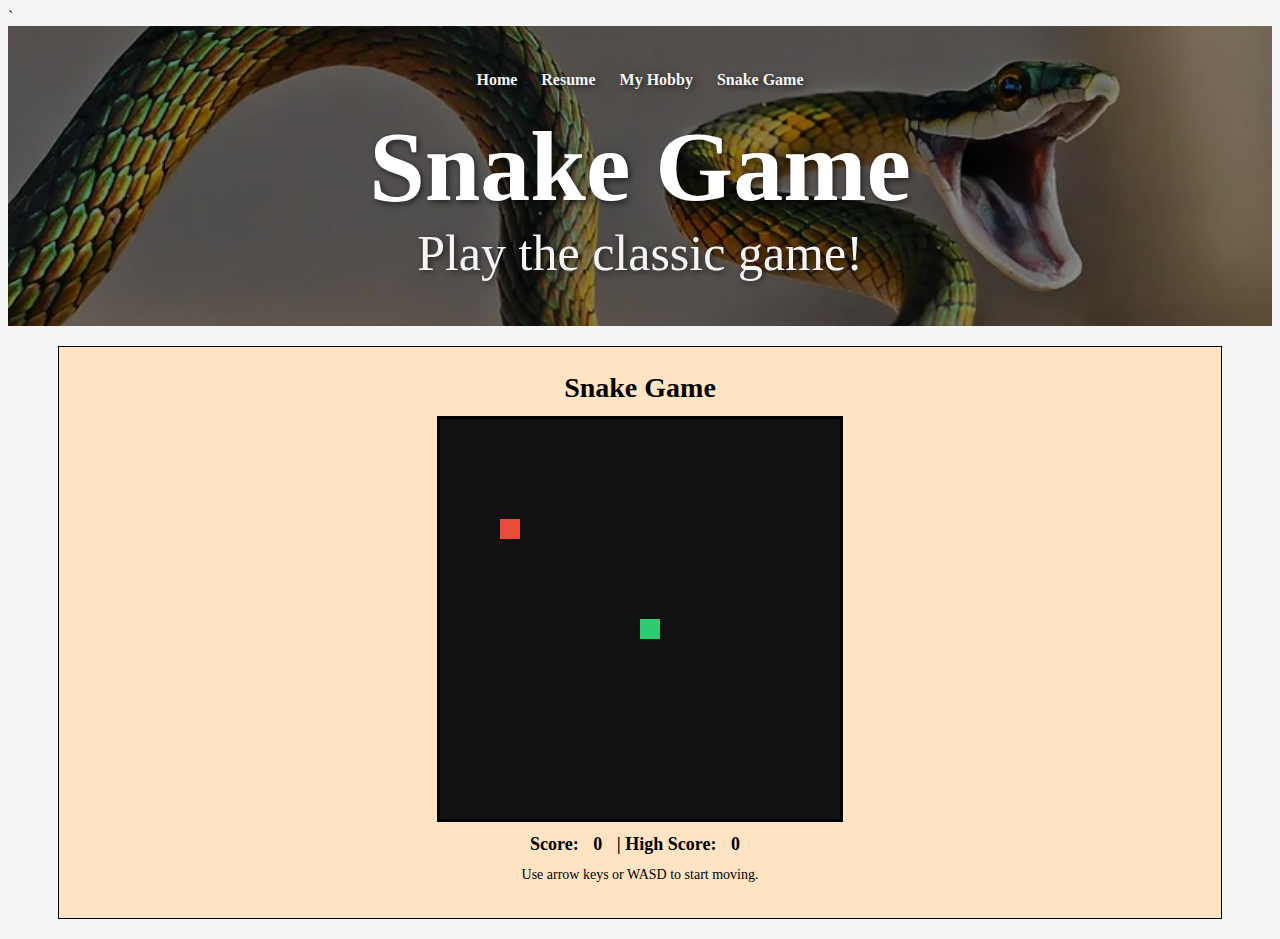
<file: game.html>
`<!DOCTYPE html>
<html lang="en">
<head>
    <meta charset="UTF-8">
    <meta name="viewport" content="width=device-width, initial-scale=1.0">
    <title>Snake Game</title>
    <link href="css/stylesheet.css" rel="stylesheet">
    <style>
        #game-container {
            display: flex;
            flex-direction: column;
            align-items: center;
            padding: 25px 10px 35px;
            gap: 12px;
        }

        #game-title {
            font-size: 28px;
            font-weight: bold;
            text-align: center;
        }

        #game-board {
            background-color: #222;
            border: 3px solid #000;
            image-rendering: pixelated; /* keeps the retro look */
        }

        #score-board {
            font-size: 18px;
            font-weight: bold;
        }

        #score-board span {
            margin: 0 10px;
        }

        #message {
            font-size: 14px;
            text-align: center;
        }
    </style>
</head>
<body>
     <!-- =======================
         TOP BANNER / NAV BAR
    ========================= -->
    <div class="bgsnake">
        <div class="link-content">
            <a href="index.html">Home</a>
            <a href="resume.html">Resume</a>
            <a href="hobby.html">My Hobby</a>
            <a href="#.html">Snake Game</a>
        </div>

        <div class="title">Snake Game</div>
        <div class="undertitle">Play the classic game!</div>
    </div>

    <!-- =======================
         GAME CONTENT BOX
    ========================= -->
    <div class="content">
        <div id="game-container">
            <div id="game-title">Snake Game</div>

            <canvas id="game-board" width="400" height="400"></canvas>

            <div id="score-board">
                Score: <span id="score">0</span> |
                High Score: <span id="high-score">0</span>
            </div>

            <div id="message">
                Use the arrow keys or WASD to move. <br>
                Press <strong>Space</strong> to restart after game over.
            </div>
        </div>
    </div>

    <!-- =======================
         JAVASCRIPT FOR SNAKE
    ========================= -->
    <script>
        const tileSize = 20;
        const tileCount = 20;
        let canvas, ctx;

        let snake = [];
        let velocity = { x: 0, y: 0 };
        let food = { x: 5, y: 5 };
        let score = 0;
        let highScore = 0;
        let gameInterval = null;
        let gameOver = false;

        function initGame() {
            canvas = document.getElementById("game-board");
            ctx = canvas.getContext("2d");

            canvas.width = tileSize * tileCount;
            canvas.height = tileSize * tileCount;

            loadHighScore();
            resetGame();
            drawGame();
            document.addEventListener("keydown", handleKeydown);
        }

        function loadHighScore() {
            const stored = localStorage.getItem("snakeHighScore");
            if (stored !== null) {
                highScore = parseInt(stored, 10) || 0;
                updateScoreBoard();
            }
        }

        function saveHighScore() {
            localStorage.setItem("snakeHighScore", highScore.toString());
        }

        function startGameLoop() {
            if (gameInterval) clearInterval(gameInterval);
            gameInterval = setInterval(gameLoop, 100);
        }

        function resetGame() {
            snake = [{ x: 10, y: 10 }];
            velocity = { x: 0, y: 0 };
            score = 0;
            gameOver = false;
            placeFood();
            updateScoreBoard();
            setMessage("Use arrow keys or WASD to start moving.");
            startGameLoop();
        }

        function gameLoop() {
            updateSnake();
            drawGame();
        }

        function updateSnake() {
            if (gameOver) return;
            if (velocity.x === 0 && velocity.y === 0) return;

            const head = snake[0];
            const newHead = {
                x: head.x + velocity.x,
                y: head.y + velocity.y
            };

            if (
                newHead.x < 0 || newHead.x >= tileCount ||
                newHead.y < 0 || newHead.y >= tileCount
            ) {
                endGame();
                return;
            }

            for (let part of snake) {
                if (part.x === newHead.x && part.y === newHead.y) {
                    endGame();
                    return;
                }
            }

            snake.unshift(newHead);

            if (newHead.x === food.x && newHead.y === food.y) {
                score++;
                if (score > highScore) {
                    highScore = score;
                    saveHighScore();
                }
                updateScoreBoard();
                placeFood();
            } else {
                snake.pop();
            }
        }

        function drawGame() {
            ctx.fillStyle = "#111";
            ctx.fillRect(0, 0, canvas.width, canvas.height);

            ctx.fillStyle = "#e74c3c";
            ctx.fillRect(food.x * tileSize, food.y * tileSize, tileSize, tileSize);

            for (let i = 0; i < snake.length; i++) {
                ctx.fillStyle = i === 0 ? "#2ecc71" : "#27ae60";
                ctx.fillRect(snake[i].x * tileSize, snake[i].y * tileSize, tileSize, tileSize);
            }
        }

        function placeFood() {
            let newFood, isOnSnake;
            do {
                newFood = {
                    x: Math.floor(Math.random() * tileCount),
                    y: Math.floor(Math.random() * tileCount)
                };
                isOnSnake = snake.some(part => part.x === newFood.x && part.y === newFood.y);
            } while (isOnSnake);

            food = newFood;
        }

        function updateScoreBoard() {
            document.getElementById("score").textContent = score;
            document.getElementById("high-score").textContent = highScore;
        }

        function setMessage(text) {
            document.getElementById("message").innerHTML = text;
        }

        function endGame() {
            gameOver = true;
            clearInterval(gameInterval);
            setMessage(
                "Game Over! Final score: <strong>" +
                score +
                "</strong><br>Press <strong>Space</strong> to play again."
            );
        }

        function handleKeydown(e) {
            const key = e.key.toLowerCase();

            if ((key === "arrowup" || key === "w") && velocity.y !== 1) {
                velocity = { x: 0, y: -1 };
                setMessage("");
            } else if ((key === "arrowdown" || key === "s") && velocity.y !== -1) {
                velocity = { x: 0, y: 1 };
                setMessage("");
            } else if ((key === "arrowleft" || key === "a") && velocity.x !== 1) {
                velocity = { x: -1, y: 0 };
                setMessage("");
            } else if ((key === "arrowright" || key === "d") && velocity.x !== -1) {
                velocity = { x: 1, y: 0 };
                setMessage("");
            }

            if (key === " " && gameOver) resetGame();
        }

        window.addEventListener("load", initGame);
    </script>
    
</body>
</html>
</file>
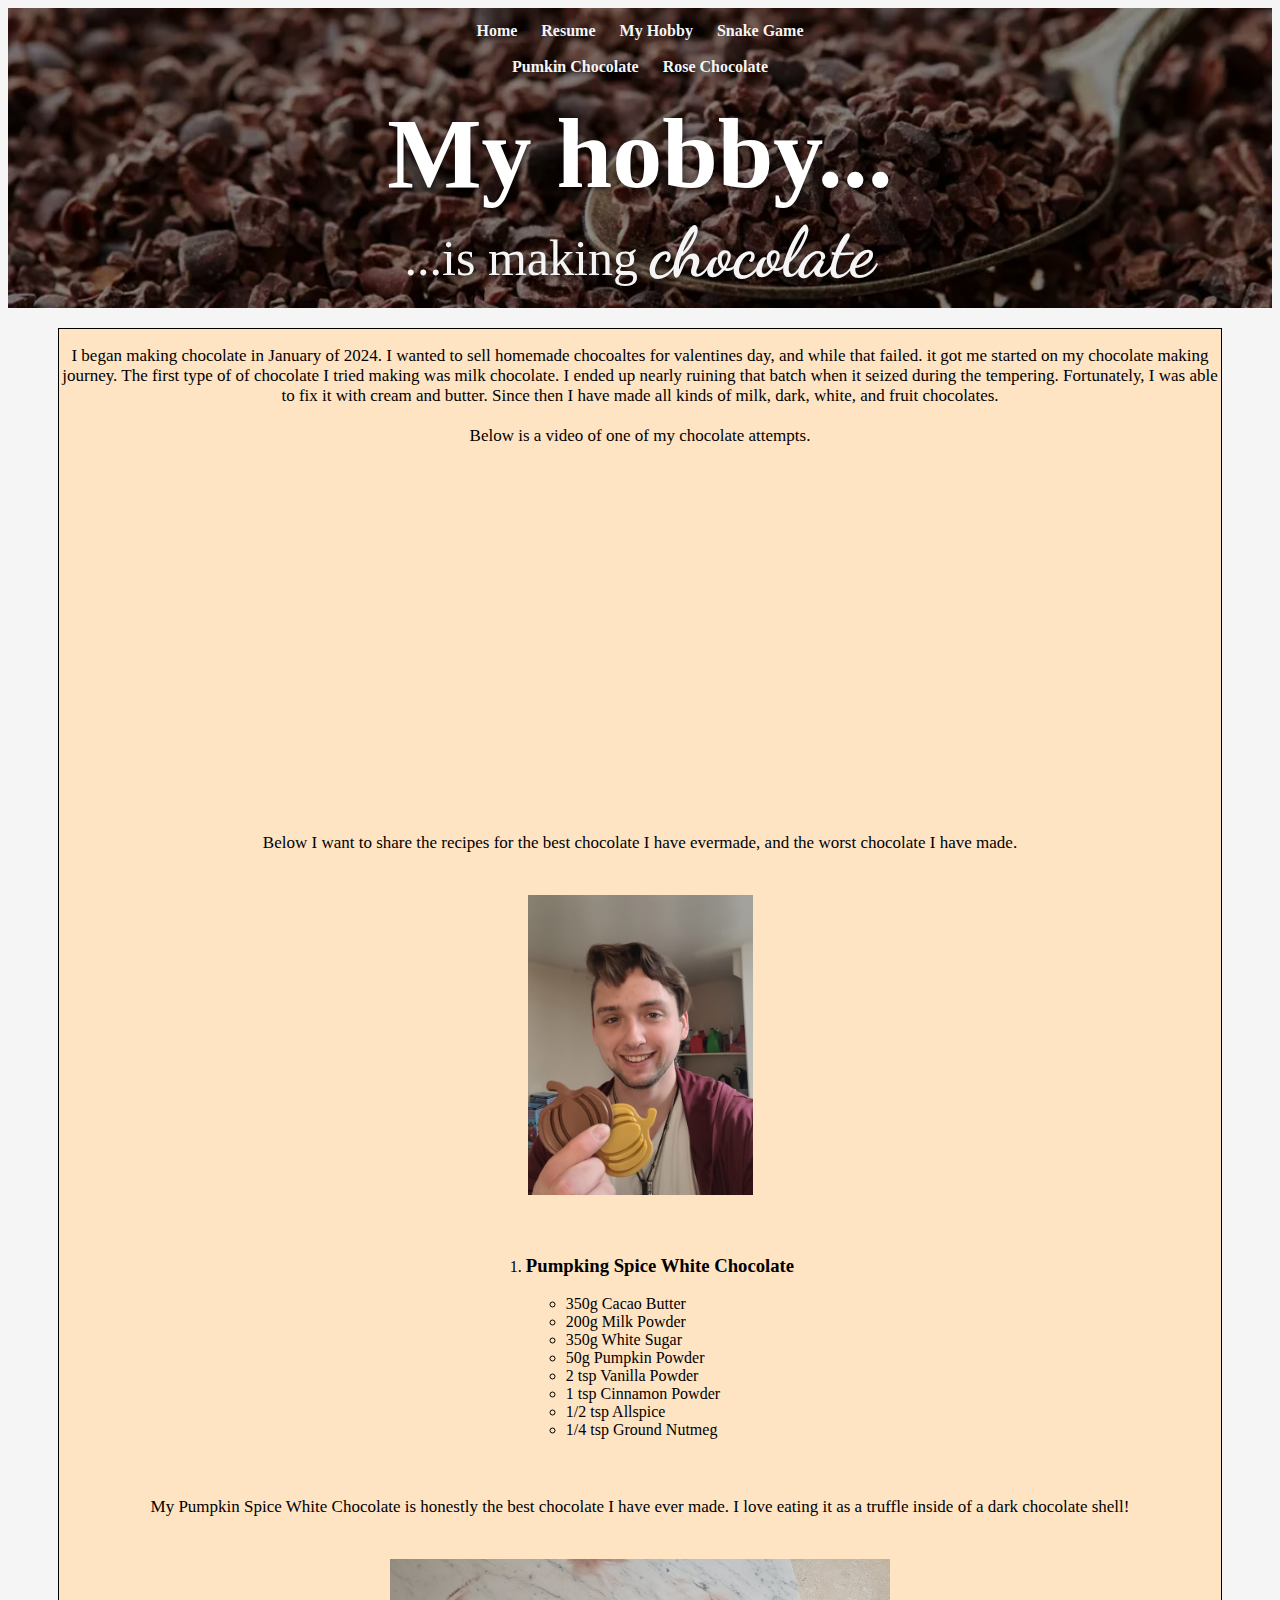
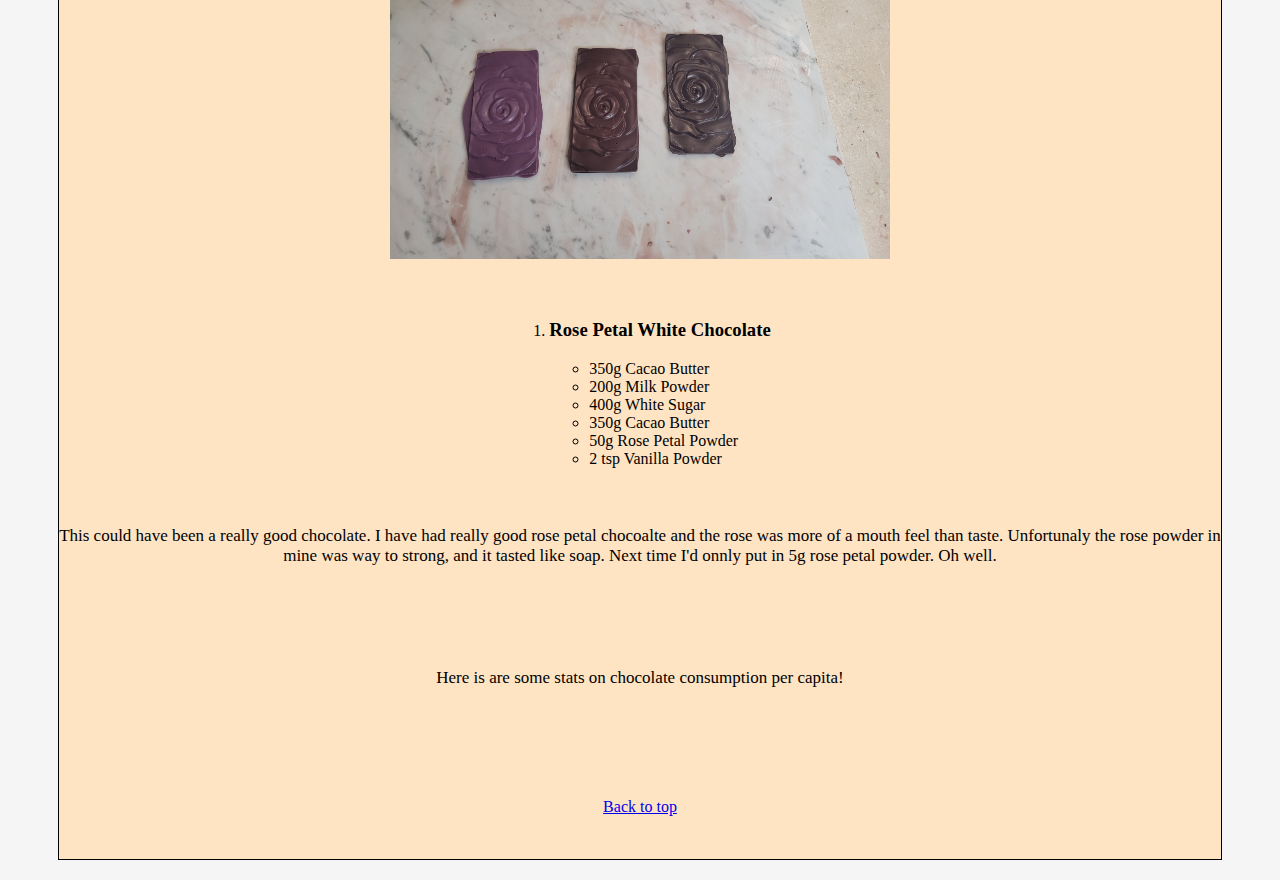
<file: hobby.html>
<!DOCTYPE html>
<html lang="en">
<head>
    <meta charset="UTF-8">
    <meta name="viewport" content="width=device-width, initial-scale=1.0">
    <link href="https://fonts.googleapis.com/css2?family=Dancing+Script:wght@400;600&display=swap" rel="stylesheet">
    <link href="css/stylesheet.css" rel="stylesheet"/>
    <title>My Hobby</title>
</head>
<body>
    <!-- Heading banner -->
    <div class="background"> 
        <div class="link-content"> 
            <!-- Links to other pages -->
            <a href="index.html">Home</a>
            <a href="resume.html">Resume</a>
            <a href="#">My Hobby</a>
            <a href="game.html">Snake Game</a>
            <br><br>
            <a href="#pump">Pumkin Chocolate</a>
            <a href="#rose">Rose Chocolate</a>

            <div class="title">My hobby...</div>
           <div class="undertitle">...is making <span class="chocolate">chocolate</span></div>
        </div>       
    </div>
    <div class="content">
            <p>I began making chocolate in January of 2024. I wanted to sell homemade chocoaltes for valentines day, and while that failed.
                it got me started on my chocolate making journey. The first type of of chocolate I tried making was milk chocolate. 
                I ended up nearly ruining that batch when it seized during the tempering. Fortunately, I was able to fix it with cream and butter.
                Since then I have made all kinds of milk, dark, white, and fruit chocolates.
                <br><br>
                Below is a video of one of my chocolate attempts.
            </p>
    

        <!-- Youtube Video -->
        <div class="center"> 
            <iframe width="560" height="315" src="https://www.youtube.com/embed/xRbeNqsP2vU?si=uqDgSiijAIEwMFUP" title="YouTube video player" frameborder="0" allow="accelerometer; autoplay; clipboard-write; encrypted-media; gyroscope; picture-in-picture; web-share" referrerpolicy="strict-origin-when-cross-origin" allowfullscreen></iframe>

            <p>
                Below I want to share the recipes for the best chocolate I have evermade, and the worst chocolate I have made.
            </p>
            
            <img src="assets/img/nathan_holding_pumpkin_chocolate.jpg" id="pump" width="225px" height="300px" alt="Image of Nathan holding Pumpkin shaped, pumpkin chocolates">
            <!-- My hobby! -->
            <ol>
                <li ><h3>Pumpking Spice White Chocolate</h6>
                    <ul>
                        <li>350g Cacao Butter</li>
                        <li>200g Milk Powder</li>
                        <li>350g White Sugar</li>
                        <li>50g Pumpkin Powder</li>
                        <li>2 tsp Vanilla Powder</li>
                        <li>1 tsp Cinnamon Powder</li>
                        <li>1/2 tsp Allspice</li>
                        <li>1/4 tsp Ground Nutmeg</li>
                    </ul>  
                </li>
                                 
            </ol>
            <p>
                My Pumpkin Spice White Chocolate is honestly the best chocolate I have ever made. I love eating it as a truffle inside
                of a dark chocolate shell!
            </p>

            <img src="assets/img/rose_chocolate.jpg" id="rose" height="300px" width="500px">
            <ol>
                <li ><h3>Rose Petal White Chocolate</h3>
                    <ul>
                        <li>350g Cacao Butter</li>
                        <li>200g Milk Powder</li>
                        <li>400g White Sugar</li>
                        <li>350g Cacao Butter</li>
                        <li>50g Rose Petal Powder</li>
                        <li>2 tsp Vanilla Powder</li>
                    </ul>
                </li>                
            </ol>
            <p>This could have been a really good chocolate. I have had really good rose petal chocoalte and the rose
                was more of a mouth feel than taste. Unfortunaly the rose powder in mine was way to strong, and it tasted like soap.
                Next time I'd onnly put in 5g rose petal powder. Oh well.
            </p>
            <br>
            <p>Here is are some stats on chocolate consumption per capita!</p>
            <div class='tableauPlaceholder' id='viz1765245654346' style='position: relative'><noscript><a href='#'><img alt=' ' src='https:&#47;&#47;public.tableau.com&#47;static&#47;images&#47;Ch&#47;Chocolate_2&#47;SpendperCapita&#47;1_rss.png' style='border: none' /></a></noscript><object class='tableauViz'  style='display:none;'><param name='host_url' value='https%3A%2F%2Fpublic.tableau.com%2F' /> <param name='embed_code_version' value='3' /> <param name='site_root' value='' /><param name='name' value='Chocolate_2&#47;SpendperCapita' /><param name='tabs' value='no' /><param name='toolbar' value='yes' /><param name='static_image' value='https:&#47;&#47;public.tableau.com&#47;static&#47;images&#47;Ch&#47;Chocolate_2&#47;SpendperCapita&#47;1.png' /> <param name='animate_transition' value='yes' /><param name='display_static_image' value='yes' /><param name='display_spinner' value='yes' /><param name='display_overlay' value='yes' /><param name='display_count' value='yes' /><param name='language' value='en-US' /></object></div>                <script type='text/javascript'>                    var divElement = document.getElementById('viz1765245654346');                    var vizElement = divElement.getElementsByTagName('object')[0];                    vizElement.style.width='540px';vizElement.style.height='567px';                    var scriptElement = document.createElement('script');                    scriptElement.src = 'https://public.tableau.com/javascripts/api/viz_v1.js';                    vizElement.parentNode.insertBefore(scriptElement, vizElement);                </script>
            <br><span class="blink"><a href="#">Back to top</a></span><br>
        </div>
        
    </div>
   
   
  
   
    
</body>
</html>
</file>
<file: css/stylesheet.css>
body{
    background-color: whitesmoke;
}
.background{
    background-image: url("../assets/img/cacao_beans_with_spoon.webp");
    background-size: cover;       /* makes it fill correctly */
    background-position: center;  /* centers the image */
    background-repeat: no-repeat; 
    height: 300px;                /* adjust the banner height */
    display: flex;
    align-items: center;          /* vertical centering */
    justify-content: center;      /* horizontal centering */
    color: white;                 /* text on top of image */
    text-align: center;
    position: relative;
    text-shadow: 2px 2px 6px rgba(0, 0, 0, 0.6);
}
.background::before {
    content: "";
    position: absolute;
    inset: 0; 
    top: 0;
    left: 0;
    width: 100%;
    height: 100%;
    background: rgba(0, 0, 0, 0.45); /* adjust 0.45 brighter/darker */
    z-index: 0;
}
.link-content a {
    color: #f5f5f5;
    margin: 0 10px;
    font-weight: bold;
    text-decoration: none;
    position: relative;
    z-index: 1;
}

.link-content a:hover {
    text-decoration: underline;
    position: relative;
}

.title {
    color: #f5f5f5;
    color: white;
    margin-top: 20px;
    font-weight: bolder;
    font-size: 100px;
    text-shadow: 2px 2px 6px rgba(0, 0, 0, 0.6);
    position: relative;
    z-index: 1;
}
.undertitle {
    color: #f5f5f5;
    font-size: 50px;
    text-shadow: 2px 2px 6px rgba(0, 0, 0, 0.6);
    position: relative;
    z-index: 1;
}
.chocolate {
    color: #f5f5f5;
    font-family: 'Dancing Script', cursive;
    font-weight: bolder;
    font-size: 70px;
    text-shadow: 2px 2px 6px rgba(0, 0, 0, 0.6);
    position: relative;
    z-index: 1;
}

p{
    text-align: center;
    font-size: 17px;
}

.center{
    display: flex;
    flex-direction: column;
    align-items: center;
    margin-top: 30px;
    gap: 25px;
}

.content{
    position: relative;
    margin-left: 50px;
    margin-right: 50px;
    margin-top: 20px;
    margin-bottom: 20px;
    border: solid black 1px;
    box-shadow: black;
    background-color: bisque;
}
.blink{
   
    font-weight: 12px;
    text-decoration: none;
}
.blink a:hover{
    color: rgb(255, 255, 255);
    text-decoration: underline;
    font-weight: bold ;
}

.blink a:visited{
    color: black;
    font-weight: 12px;    
    text-decoration: none;
}

.bgsnake{
    background-image: url("../assets/img/snake.webp");
    background-size: cover;       /* makes it fill correctly */
    background-position: center;  /* centers the image */
    background-repeat: no-repeat; 
    height: 300px;                /* adjust the banner height */
    display: flex;
    flex-direction: column;
    align-items: center;          /* vertical centering */
    justify-content: center;      /* horizontal centering */
    color: white;                 /* text on top of image */
    text-align: center;
    position: relative;
    text-shadow: 2px 2px 6px rgba(0, 0, 0, 0.6);
}

.bgsnake::before {
    content: "";
    position: absolute;
    inset: 0; 
    top: 0;
    left: 0;
    width: 100%;
    height: 100%;
    background: rgba(0, 0, 0, 0.45); /* adjust 0.45 brighter/darker */
    z-index: 0;
}
</file>
